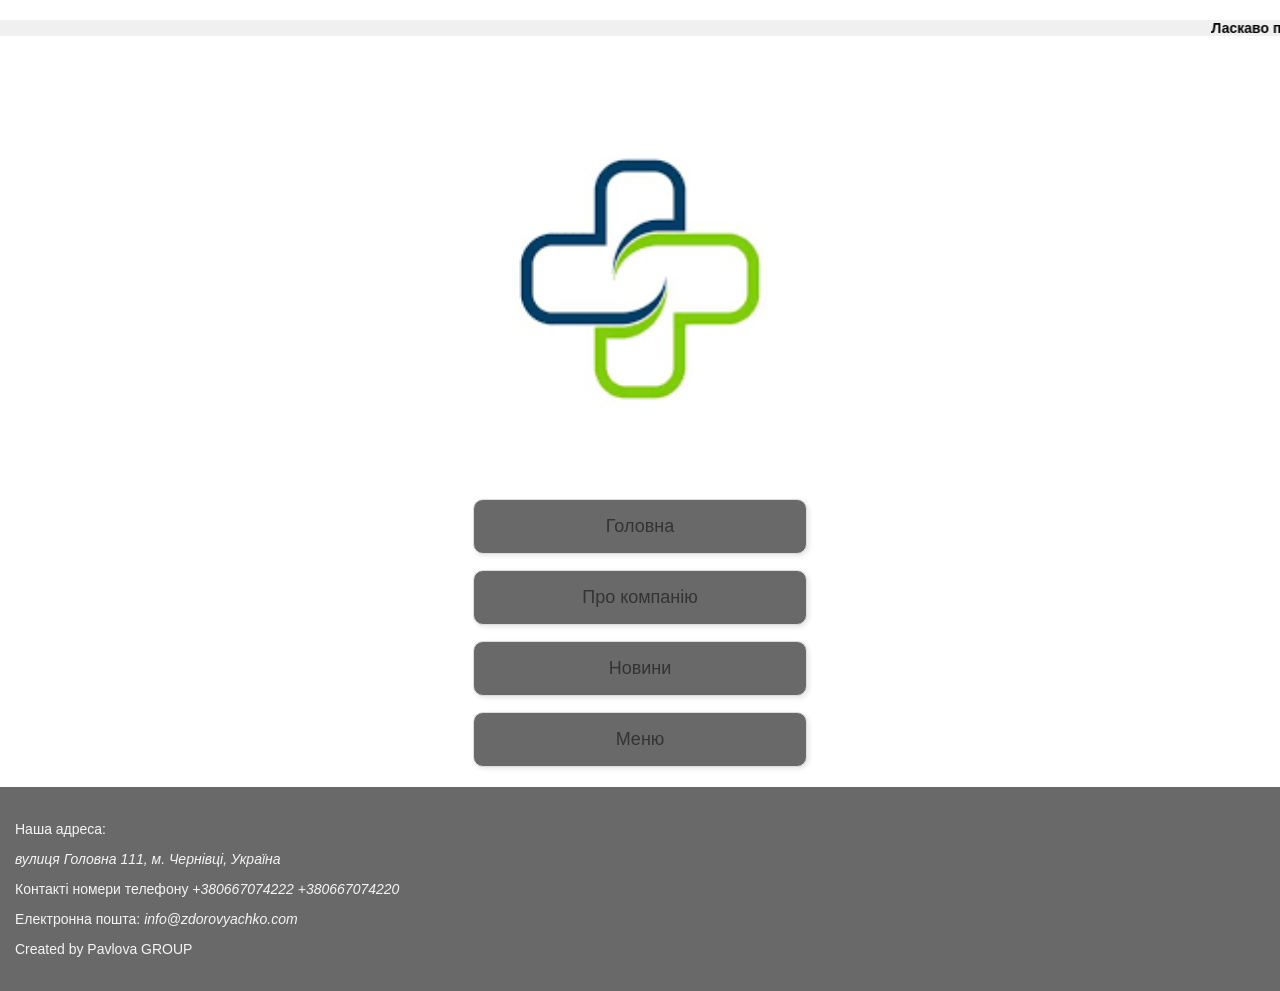
<file: menu.html>
<!DOCTYPE html>
<html lang="uk">
  <head>
    <meta charset="UTF-8" />
    <meta name="viewport" content="width=device-width, initial-scale=1.0" />
    <meta name="owner" content="Павлова Поліна Віталіївна" />
    <title>Меню "Здоров'ячко"</title>
    <link rel="stylesheet" href="./style-menu.css">
  </head>
  <body>   
    <marquee
    id="scrollingText"
    scrollamount="5"
    bgcolor="#f0f0f0"
    width="100%"
    lang="uk"
  > Ласкаво просимо на сайт "Здоров'ячко"! </marquee>
    <div class="container">
    <img 
      src="./images/image_5.png" 
      alt="Лого" 
      width="500"
      height="auto"
      style="background-color: transparent;"
      />
    </div>
    
    <main id="mainContent" class="home-page">
      <nav class="menu-navigation">
        <menu id="mainMenu" label="Головне меню">
          <section class="card-container">
            <div class="card">
              <span
                ><a href="./index.html" title="Головна сторінка">Головна</a></span>
            </div>
            <div class="card">
              <span
                ><a href="./about.html" title="Про компанію"
                  >Про компанію</a
                ></span>
            </div>
            <div class="card">
              <span><a href="./news.html" title="Новини">Новини</a></span>
            </div>
            <div class="card">
              <span><a href="./menu.html" title="Меню">Меню</a></span>
            </div>
          </section>
        </menu>
      </nav>
     
    </main>
    <footer>
        <div class="footer-container">
          <div class="contacts">
            <p>Наша адреса:
            <address id="contact" title="Our address">
              вулиця Головна 111, м. Чернівці, Україна 
            </address>
          </p>
            <p class="phone-numbers">Контакті номери телефону
            <em class="important" lang="ua">+380667074222</em>
            <em class="important" lang="ua">+380667074220</em>
           </p>
           <p>
            Електронна пошта: 
            <em class="important" lang="ua">info@zdorovyachko.com</em>
           </p>
          </div>
          <div class="author">
            <p>Created by Pavlova GROUP</p>
          </div>
        </div>
        </footer>
    

    
  </body>
</html>
</file>
<file: style-menu.css>
body {
    font-family: 'Lucida Sans', 'Lucida Sans Regular', 'Lucida Grande', 'Lucida Sans Unicode', Geneva, Verdana, sans-serif; 
    font-size: 14px; 
    margin: 0 auto;
}

.menu-navigation {
    margin: 20px;
}

menu {
    list-style-type: none;
    padding: 0;
}

menu > li {
    position: relative;
    padding: 8px 16px;
    background-color: #fff;
    border: 1px solid #ddd;
    margin-bottom: 4px;
}

menu > li:hover {
    background-color: #e0e0e0;
}

menu li ul {
    list-style-type: none;
    padding-left: 20px;
}

menu li ul li {
    padding: 5px;
    background-color: #f2f2f2;
    border: 1px solid #ccc;
    margin-bottom: 2px;
}

menu li ul li:hover {
    background-color: #dcdcdc;
}

a {
    color: #333; /* Змінено на чорний для відображення на сірому */
    text-decoration: none;
}

a:hover {
    color: white;
    text-decoration: underline;
}

a:active {
    color: white;
}

a:visited {
    color: white;
}

#scrollingText {
    margin: 20px 0;
    font-weight: bold;
}

.card-container {
    display: flex;
    flex-direction: column;
    align-items: center;
    gap: 16px;
    margin: 20px;
}

.card {
    background-color: rgb(105, 105, 105);
    padding: 16px;
    border-radius: 10px;
    color: white;
    font-size: 18px;
    border: 1px solid #ddd;
    box-shadow: 2px 2px 5px rgba(0, 0, 0, 0.1);
    transition: background-color 0.3s, box-shadow 0.3s;
    width: 300px;
    text-align: center; 
}

.card:hover {
    background-color: rgb(105, 105, 105);
    box-shadow: 2px 2px 10px rgba(0, 0, 0, 0.2);
}

h2 {
    color: #555;
    font-size: 22px;
    margin-left: 20px;
}

/* Стилі для центрування картинки */
.container {
    display: flex;
    justify-content: center; /* Центрування по горизонталі */
    align-items: center;     /* Центрування по вертикалі (якщо потрібно) */
    margin: 20px;           /* Відступи, якщо потрібно */
}

img {
    max-width: 100%; /* Щоб картинка не виходила за межі контейнера */
    height: auto;    /* Зберегти пропорції картинки */
}
.footer-container{
    display: block;
    background-color: rgb(105, 105, 105);
    color: whitesmoke;
    padding: 20px 15px;
}
</file>
